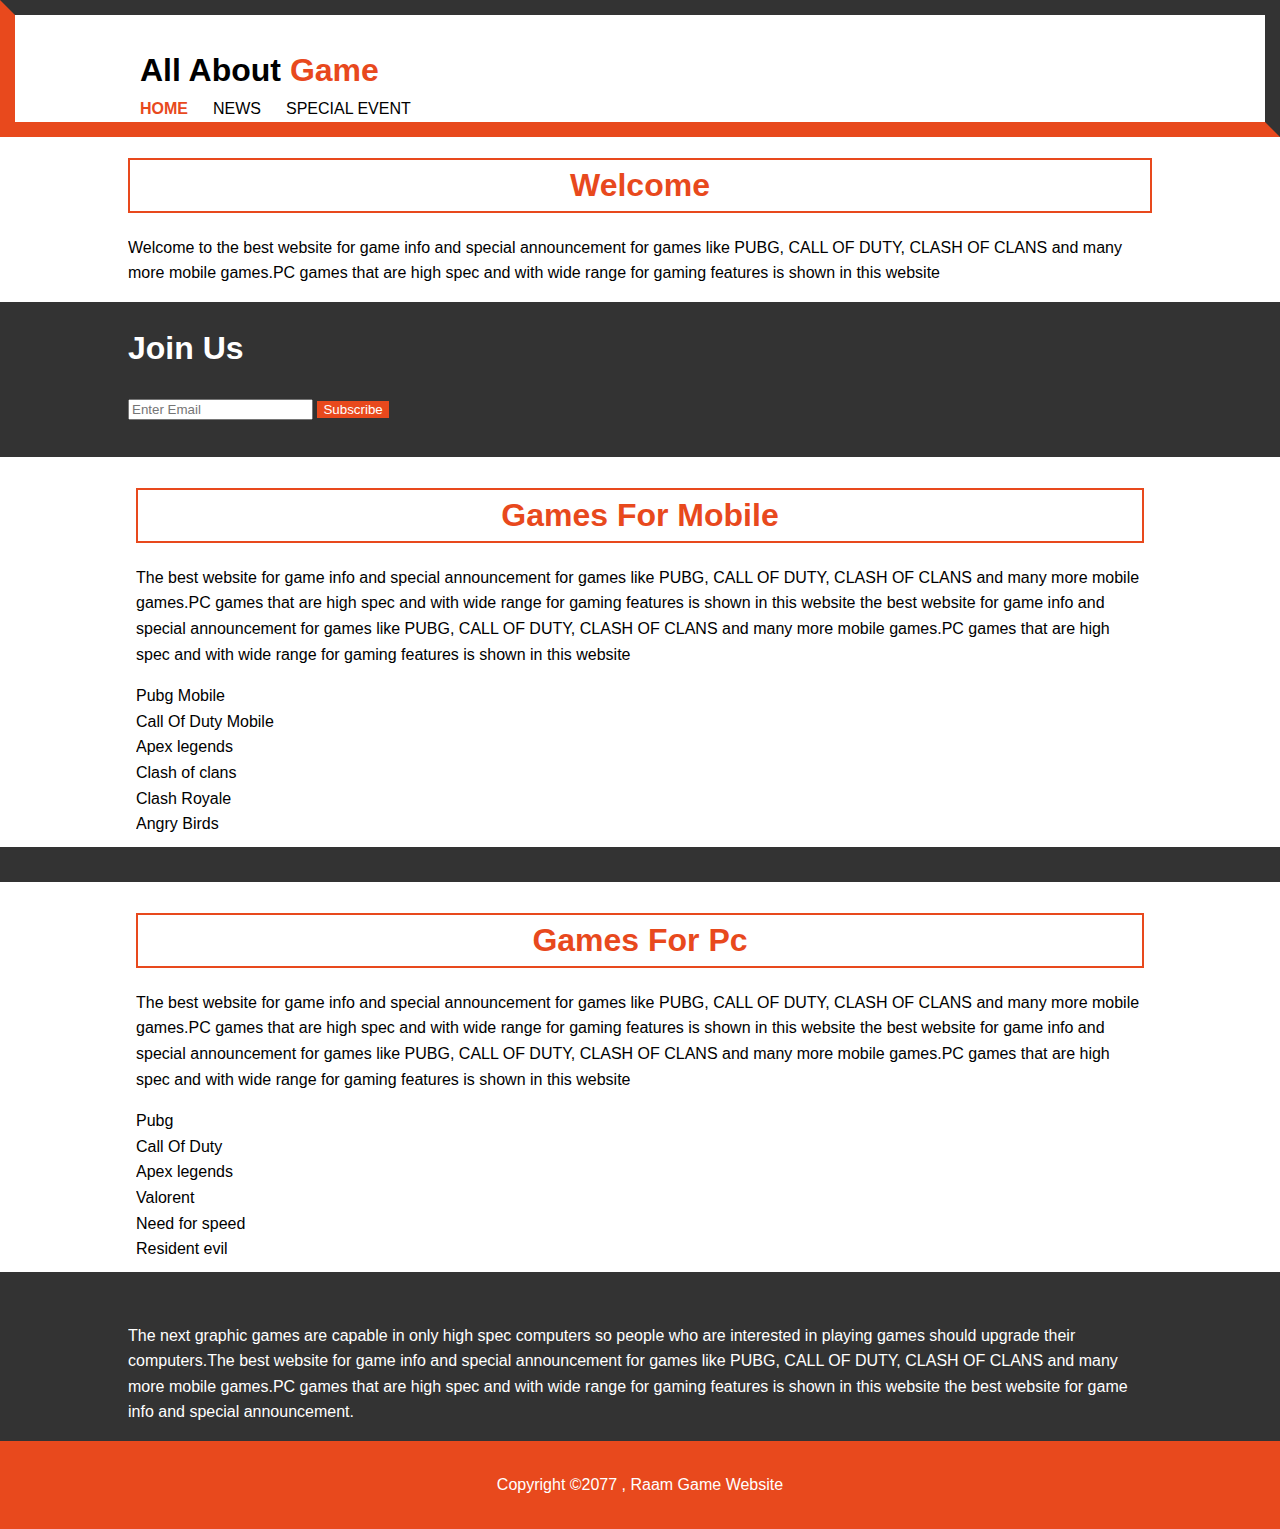
<file: gamesgeek/index.html>
<!DOCTYPE html>
<html>
<head>
	<meta charset="utf-8">
	<meta name="description" content="Game,Game website">
	<meta name="keywords" content="Game info,game news">
	<title>Raam Game website | Home</title>
	<link rel="stylesheet" type="text/css" href="css/style.css">
</head>
<body>
	<header>
		<div class="container">
			<div id="brand">
			<h1>All About <span class="hed">Game</span></h1>
			</div> 
	<nav>
			<ul>
				<li class="current"><a href="index.html">Home</a></li>
				<li><a href="news.html">News</a></li>
				<li><a href="sp.html">Special Event</a></li>
	</ul>
</nav>
</div></header>
	<section id="showcase">
		<div class="container">
			<h1>Welcome</h1>
			<p>Welcome to the best website for game info and special announcement for games like PUBG, CALL OF DUTY, CLASH OF CLANS and many more mobile games.PC games that are high spec and with wide range for gaming features is shown in this website</p>
		</div>
	</section>
	<section id="sub">
		<div class="container">
			<h1>Join Us</h1>
			<input type="text" placeholder="Enter Email">
			<button class="button">Subscribe</button>
		</div>
	</section>
	<section id="sw">
		<div class="container">
			<h1>Games For Mobile</h1>
			<p>The best website for game info and special announcement for games like PUBG, CALL OF DUTY, CLASH OF CLANS and many more mobile games.PC games that are high spec and with wide range for gaming features is shown in this website the best website for game info and special announcement for games like PUBG, CALL OF DUTY, CLASH OF CLANS and many more mobile games.PC games that are high spec and with wide range for gaming features is shown in this website</p>
			<ul>
				<li>Pubg Mobile</li>
				<li>Call Of Duty Mobile</li>
				<li>Apex legends</li>
				<li>Clash of clans</li>
				<li>Clash Royale</li>
				<li>Angry Birds</li>
			</ul>
		</div>
	</section>
	<section id="sw">
		<div class="container">
			<h1>Games For Pc</h1>
			<p>The best website for game info and special announcement for games like PUBG, CALL OF DUTY, CLASH OF CLANS and many more mobile games.PC games that are high spec and with wide range for gaming features is shown in this website the best website for game info and special announcement for games like PUBG, CALL OF DUTY, CLASH OF CLANS and many more mobile games.PC games that are high spec and with wide range for gaming features is shown in this website</p>
			<ul>
				<li>Pubg</li>
				<li>Call Of Duty</li>
				<li>Apex legends</li>
				<li>Valorent</li>
				<li>Need for speed</li>
				<li>Resident evil</li>
			</ul>
		</div>
	</section>
	<section id="main-1">
		<div class="container">
			<p>The next graphic games are capable in only high spec computers so people who are interested in playing games should upgrade their computers.The best website for game info and special announcement for games like PUBG, CALL OF DUTY, CLASH OF CLANS and many more mobile games.PC games that are high spec and with wide range for gaming features is shown in this website the best website for game info and special announcement.</p>
		</div>
	</section>
</body>
<footer>
	<p>Copyright &copy;2077 , Raam Game Website</p>
</footer>

</html>
</file>
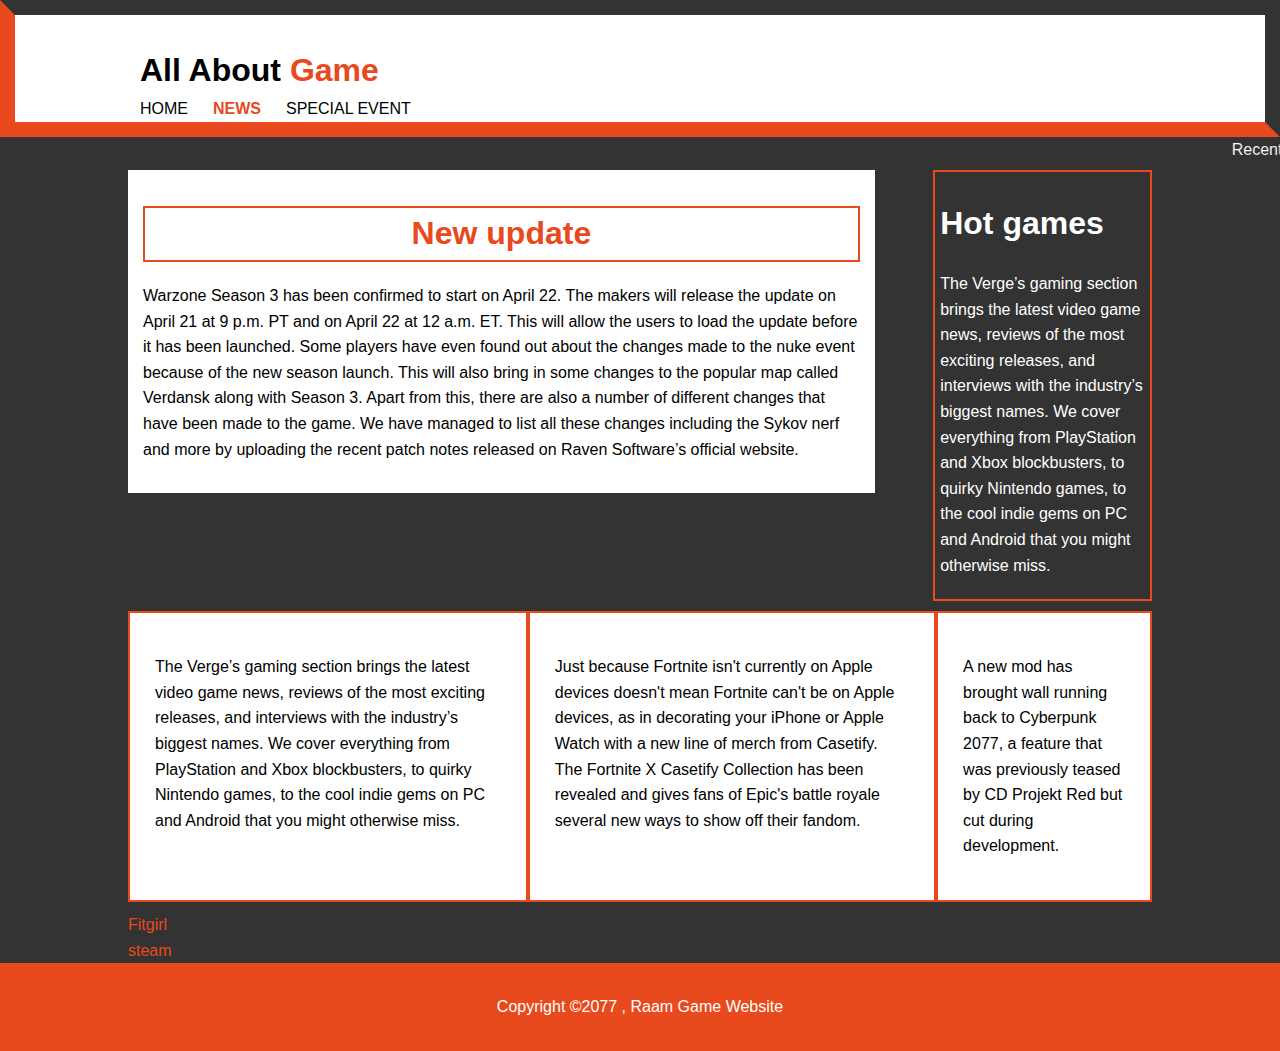
<file: gamesgeek/news.html>
<!DOCTYPE html>
<html>
<head>
	<meta charset="utf-8">
	<meta name="description" content="Game,Game website">
	<meta name="keywords" content="Game info,game news">
	<title>Raam Game website | News</title>
	<link rel="stylesheet" type="text/css" href="css/style.css">
</head>
<body>
	<header>
		<div class="container">
			<div id="brand">
			<h1>All About <span class="hed">Game</span></h1>
			</div> 
	<nav>
			<ul>
				<li><a href="index.html">Home</a></li>
				<li class="current"><a href="news.html">News</a></li>
				<li><a href="sp.html">Special Event</a></li>
	</ul>
</nav>
</div></header>
	<section id="news">
		<marquee behaviour="scroll" direction="left">Recently released games! and its updates are available in our website you guys can make use of it!</marquee>
	</section>
	<div class="container">
	<section id="main">
		
			<h1>New update</h1>
			<p>Warzone Season 3 has been confirmed to start on April 22. The makers will release the update on April 21 at 9 p.m. PT and on April 22 at 12 a.m. ET.  This will allow the users to load the update before it has been launched. Some players have even found out about the changes made to the nuke event because of the new season launch. This will also bring in some changes to the popular map called Verdansk along with Season 3. Apart from this, there are also a number of different changes that have been made to the game. We have managed to list all these changes including the Sykov nerf and more by uploading the recent patch notes released on Raven Software’s official website. </p>
		
	</section>
	<section id="sidebar">
			<h1>Hot games</h1>
			<P>The Verge’s gaming section brings the latest video game news, reviews of the most exciting releases, and interviews with the industry’s biggest names. We cover everything from PlayStation and Xbox blockbusters, to quirky Nintendo games, to the cool indie gems on PC and Android that you might otherwise miss.</P>
		</div>
	</section>
	<div class="container">
	<div class ="nw">
		
			<div><P>The Verge’s gaming section brings the latest video game news, reviews of the most exciting releases, and interviews with the industry’s biggest names. We cover everything from PlayStation and Xbox blockbusters, to quirky Nintendo games, to the cool indie gems on PC and Android that you might otherwise miss.</P></div>
			<div><P>Just because Fortnite isn't currently on Apple devices doesn't mean Fortnite can't be on Apple devices, as in decorating your iPhone or Apple Watch with a new line of merch from Casetify. The Fortnite X Casetify Collection has been revealed and gives fans of Epic's battle royale several new ways to show off their fandom.</P></div>
			<div><P>A new mod has brought wall running back to Cyberpunk 2077, a feature that was previously teased by CD Projekt Red but cut during development.</P></div>
		</div></div>
	<div class="container">
	<div id="link">
		
			<ul>
				<li><a href="fitgirl.com">Fitgirl</a></li>
				<li><a href="steam.com">steam</a></li>
			</ul>
		
	</div></div>
	
</body>
<footer>
	<p>Copyright &copy;2077 , Raam Game Website</p>
</footer>

</html>
</file>
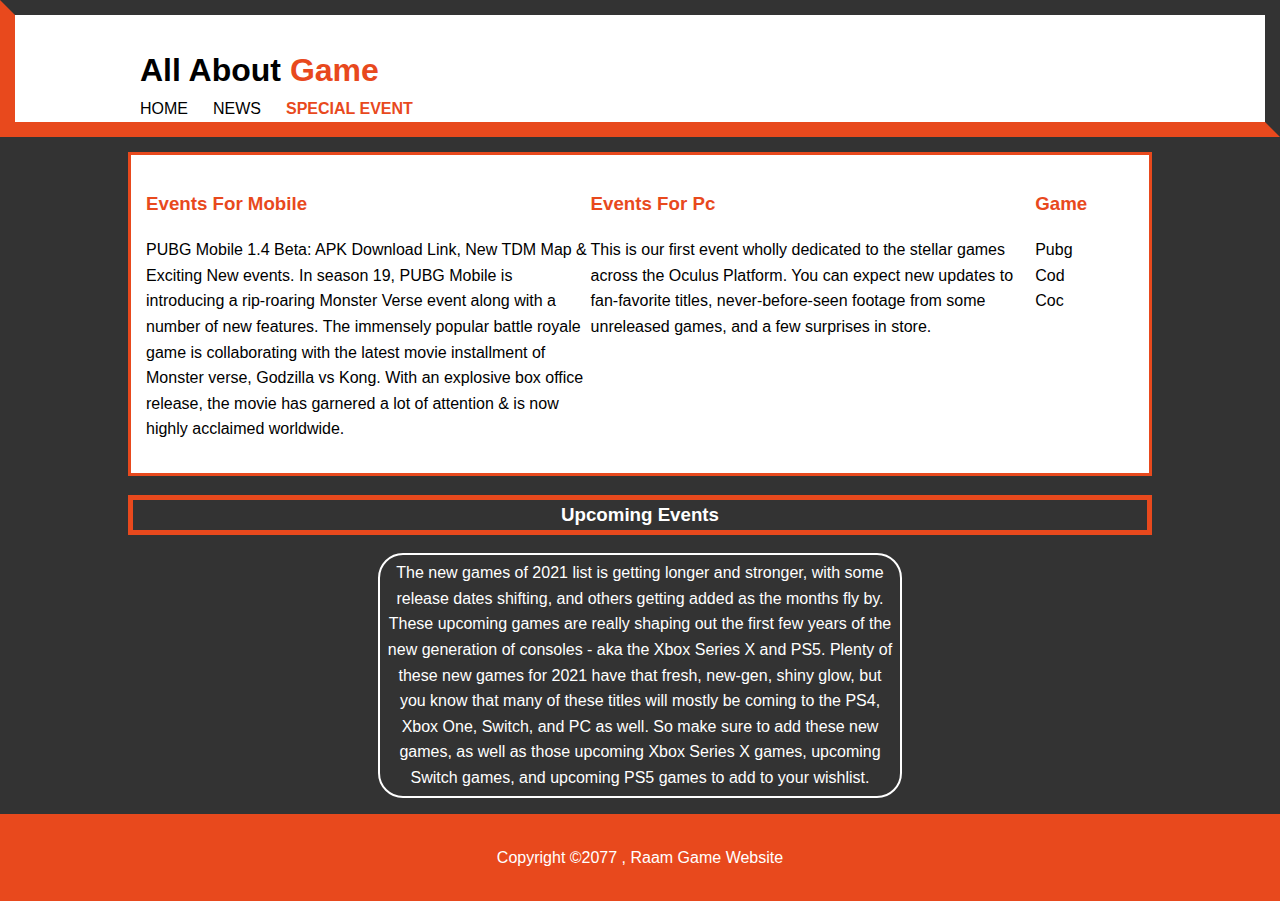
<file: gamesgeek/sp.html>
<!DOCTYPE html>
<html>
<head>
	<meta charset="utf-8">
	<meta name="description" content="Game,Game website">
	<meta name="keywords" content="Game info,game news">
	<title>Raam Game website | Special Event</title>
	<link rel="stylesheet" type="text/css" href="css/style.css">
</head>
<body>
	<header>
		<div class="container">
			<div id="brand">
			<h1>All About <span class="hed">Game</span></h1>
			</div> 
	<nav>
			<ul>
				<li><a href="index.html">Home</a></li>
				<li><a href="news.html">News</a></li>
				<li class="current"><a href="sp.html">Special Event</a></li>
	</ul>
</nav>
</div></header>
<div class="container">
	<div class="grid">


	<div id="box1">
		<h3>Events For Mobile</h3>
		<p>PUBG Mobile 1.4 Beta: APK Download Link, New TDM Map & Exciting New events. In season 19, PUBG Mobile is introducing a rip-roaring Monster Verse event along with a number of new features. The immensely popular battle royale game is collaborating with the latest movie installment of Monster verse, Godzilla vs Kong. With an explosive box office release, the movie has garnered a lot of attention & is now highly acclaimed worldwide.</p></div>
		<div id="box2">
		<h3>Events For Pc</h3>
		<p>This is our first event wholly dedicated to the stellar games across the Oculus Platform. You can expect new updates to fan-favorite titles, never-before-seen footage from some unreleased games, and a few surprises in store.</p></div>
		<div id="box3">
		<h3>Game</h3>
		<ul>
			<li>Pubg</li>
			<li>Cod</li>
			<li>Coc</li>
		</ul>
		</div></div>


<section id="up">
<h3>Upcoming Events</h3>
<p>The new games of 2021 list is getting longer and stronger, with some release dates shifting, and others getting added as the months fly by. These upcoming games are really shaping out the first few years of the new generation of consoles - aka the Xbox Series X and PS5.

Plenty of these new games for 2021 have that fresh, new-gen, shiny glow, but you know that many of these titles will mostly be coming to the PS4, Xbox One, Switch, and PC as well. So make sure to add these new games, as well as those upcoming Xbox Series X games, upcoming Switch games, and upcoming PS5 games to add to your wishlist. </p></section></div>
</body>
<footer>
	<p>Copyright &copy;2077 , Raam Game Website</p>
</footer>

</html>
</file>
<file: gamesgeek/css/style.css>
body{
	background-color:#333;
	color: white;
	font:16px/1.6 Arial,Helvetica,sans-serif;
	margin: 0;
	padding: 0;
}
.container{
	width:80%; 
	margin: auto;
	overflow: hidden;
}
.button{
	background-color: #e8491d;
	color:white;
	border:none;
}
ul{
	padding: 0;
	margin:0;
	list-style: none;
}
header{
	background-color:white;
	color: black;
	border-left:15px #e8491d solid;
	border-bottom:15px #e8491d solid;
	border-top:15px #333 solid;
	border-right:15px #333 solid;
	min-height: 70px;
	padding-top: 30px;
}
header .current a,header .hed{
	color: #e8491d;
	font-weight: bold;
}
header h1{
	text-transform:bold;
	margin: 0;
	padding: 0;

}
header a{
	text-decoration: none;
	display: inline;
	text-transform: uppercase;
	color:black;
}
header li{
	float:left;
	display: inline;
	padding-right: 25px;
}
#showcase {
	background-color: white;
	color:black;
	}
#showcase h1{
	text-align: center;
	color:#e8491d;
	border:2px #e8491d solid;
}
#sw {
	background-color: white;
	color: black;
	margin-top: 35px;margin-bottom: 35px;
	padding: 10px;
}
#sw h1{
	text-align: center;
	color:#e8491d;
	border:2px #e8491d solid;
}
#main{
width:70%;
float:left;
background-color: white;
color: black;
padding: 15px;
}
#main h1{
	color: #e8491d;
	text-align: center;
	border:2px #e8491d solid;
}
#link{
	float: left;
}
#sidebar{
	width: 20%;
	float: right;
	border:2px #e8491d solid;
	padding: 5px;
	
}
a:hover,#link a:hover{
	color: skyblue;
	font-weight: bold;
}
.button:hover{
	background-color: white;
	color: red;
}
#link a{
	color:#e8491d;
	text-decoration: none;
}
.nw{
	display: flex;
}
.nw div{
	background-color: white;
	color: black;
	margin-top: 10px;
	margin-bottom: 10px;
	padding: 25px;
border:2px #e8491d solid;
}
.grid{
	display:grid;
	grid-template-columns:45% 45% 10%;
	border:3px #e8491d solid;
	background-color: white;
	color:black;
	padding: 15px;
	margin-top: 15px;
}
.grid h3{
	color: #e8491d;
}
#up h3{
	text-align: center;
	border:5px #e8491d solid;
}
#up p{
	text-align: center;
	margin-left:250px;
	margin-right:250px;
	
	border:2px white solid;
	border-radius: 25px;
	padding: 5px;
    
}
footer{
	background-color: #e8491d;
	color:white;
	text-align: center;
	padding: 15px;
}
@media(max-width:768px){
	header #brand,
	header nav li,
	#showcase,
	#sub,#sw,
	#main-1,#news,#main,#sidebar
	,#nw,#link,.grid,#up{
		float: none;
		width: 100%;
		text-align: center;
	}
}
</file>
